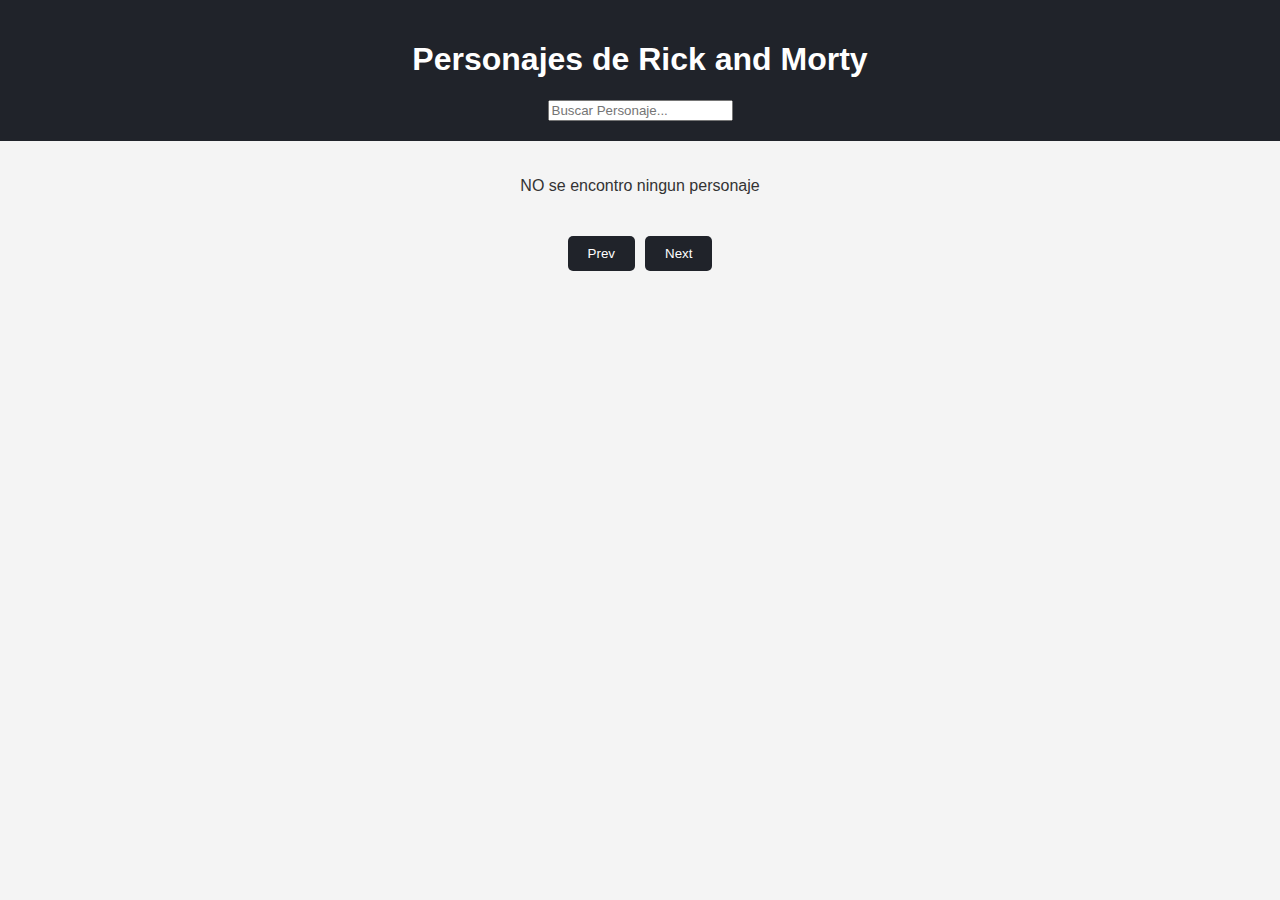
<file: index.html>
<!DOCTYPE html>
<html lang="en">
<head>
    <meta charset="UTF-8">
    <meta name="viewport" content="width=device-width, initial-scale=1.0">
   <link rel="stylesheet" href="/index.css">
    <title>Rick and Morty</title>
</head>
<body>
    <header>
        <h1>
            Personajes de Rick and Morty
        </h1>
        <input type="text" id="search-bar" placeholder="Buscar Personaje..."/>
    </header>

    <main>
        <section id="characters-list" class="characters-list"></section>
    
        <div class="pagination">
            <button id="prev">Prev</button>
            <button id="next">Next</button>
        </div>
    </main>

    <script src="index.js"></script>
    
</body>
</html>
</file>
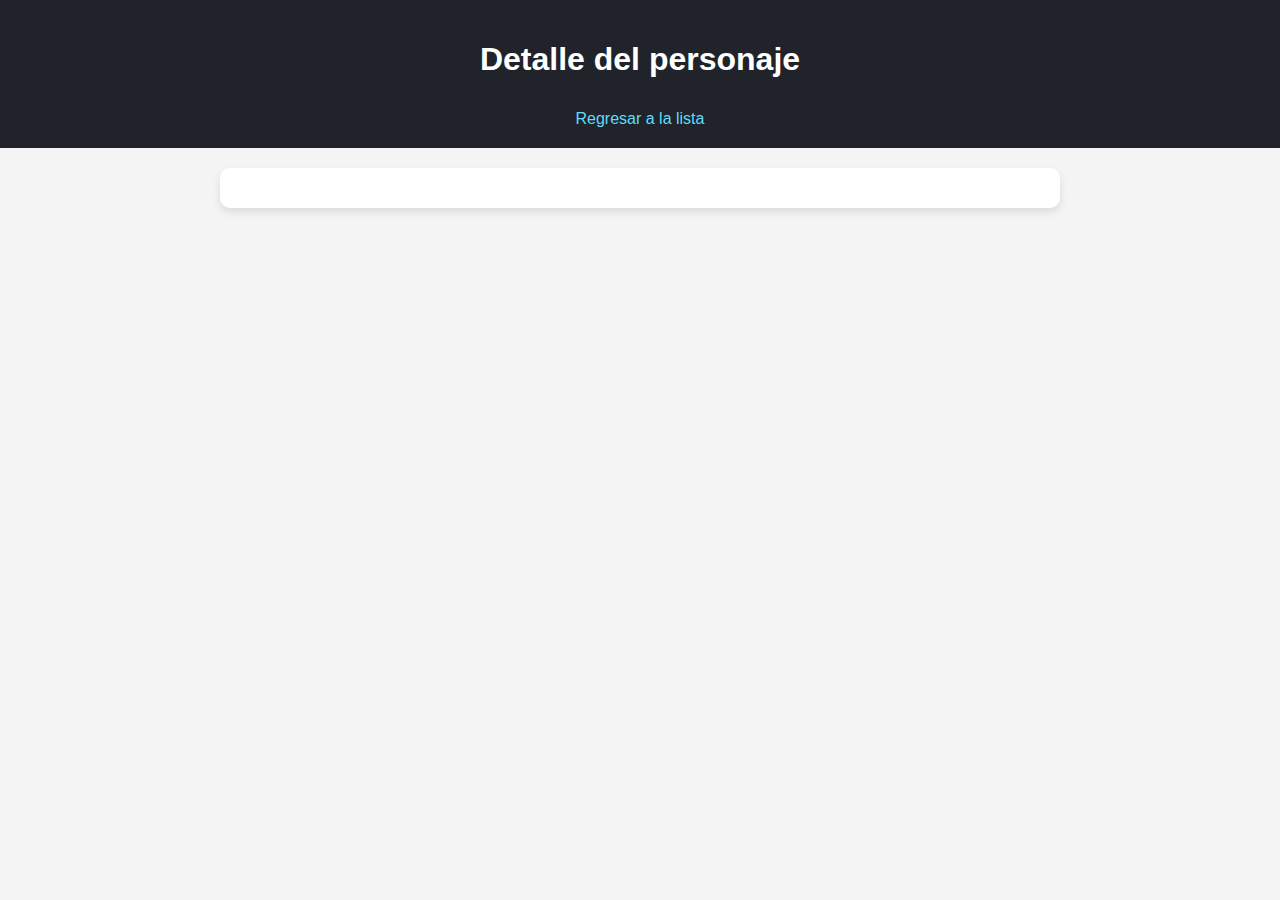
<file: character.html>
<!DOCTYPE html>
<html lang="en">
<head>
    <meta charset="UTF-8">
    <meta name="viewport" content="width=device-width, initial-scale=1.0">
    <title>Detalle del personaje</title>
    <link rel="stylesheet" href="character.css">
</head>
<body>
    <header>
        <h1>Detalle del personaje</h1>
        <a href="index.html">Regresar a la lista</a>
    </header>
    <main>
        <section id="character-detail" class="character-detail"></section>

    </main>
    <script src="character.js"></script>
</body>
</html>
</file>
<file: index.css>
body{
    font-family: Arial, Helvetica, sans-serif;
    margin: 0;
    padding: 0;
    background-color: #f4f4f4;
    color:#333;
}

header{
    text-align: center;
    padding: 20px;
    background-color: #20232a;
    color: white;
}

main{
    padding: 20px;
}

.characters-list{
    display: flex;
    flex-wrap: wrap;
    gap: 20px;
    justify-content: center;
}

.character-card{
    background-color: white;
    border-radius: 8px;
    box-shadow: 0 4px 8px rgba(0,0,0,0.1);
    width: 200px;
    text-align: center;
    padding: 15px;
}

.character-card img{
    width: 100%;
    border-radius: 50%;
}

.character-card h2{
    font-size: 1.2rem;
    margin: 10px 0;
}

.character-card p{
    margin: 5px 0;
}

.pagination{
    display: flex;
    justify-content: center;
    margin-top: 20px;
}

button{
    padding: 10px 20px;
    margin: 5px;
    background-color: #20232a;
    color: white;
    border: none;
    border-radius: 5px;
    cursor: pointer;
}

button:disabled{
    background-color: #ccc;
}
</file>
<file: character.css>
body{
    font-family: Arial, Helvetica, sans-serif;
    margin: 0;
    padding: 0;
    background-color: #f4f4f4;
    color:#333;
}

header{
    text-align: center;
    padding: 20px;
    background-color: #20232a;
    color: white;
}

header a{
    color: #61dafb;
    text-decoration: none;
    font-size: 1rem;
    margin-top: 10px;
    display: inline-block;
}

main{
    padding: 20px;
    display: flex;
    justify-content: center;
    align-items: center;
    min-height: 80hv;
}

.character-detail{
    background-color: white;
    border-radius: 10px;
    padding: 20px;
    box-shadow: 0 4px 8px rgba(0, 0, 0, 0.1);
    display: flex;
    gap: 20px;
    max-width: 800px;
    width: 100%;
}

.character-detail img{
    border-radius: 10px;
    width: 200px;
    object-fit: cover;
}

.character-detail .info{
    display: flex;
    flex-direction: column;
    justify-content: space-around;
    animation: slide-in-left 0.8s ease-out;
}

.character-detail h2{
    font-size: 2rem;
    margin-bottom: 10px;
}

.character-detail p{
    margin: 5px 0;
    font-size: 1.1rem;
}

.character-detail p strong{
    color: #20232a;
}
 
/*Este es para el efecto de animacion de que aprezca desde la izquierda*/
@keyframes slide-in-left {

    0%{
        transform: translateX(-100%);
        opacity: 0;
    }
    100%{
        transform:translateX(0);
        opacity: 1;
    }
}
</file>
